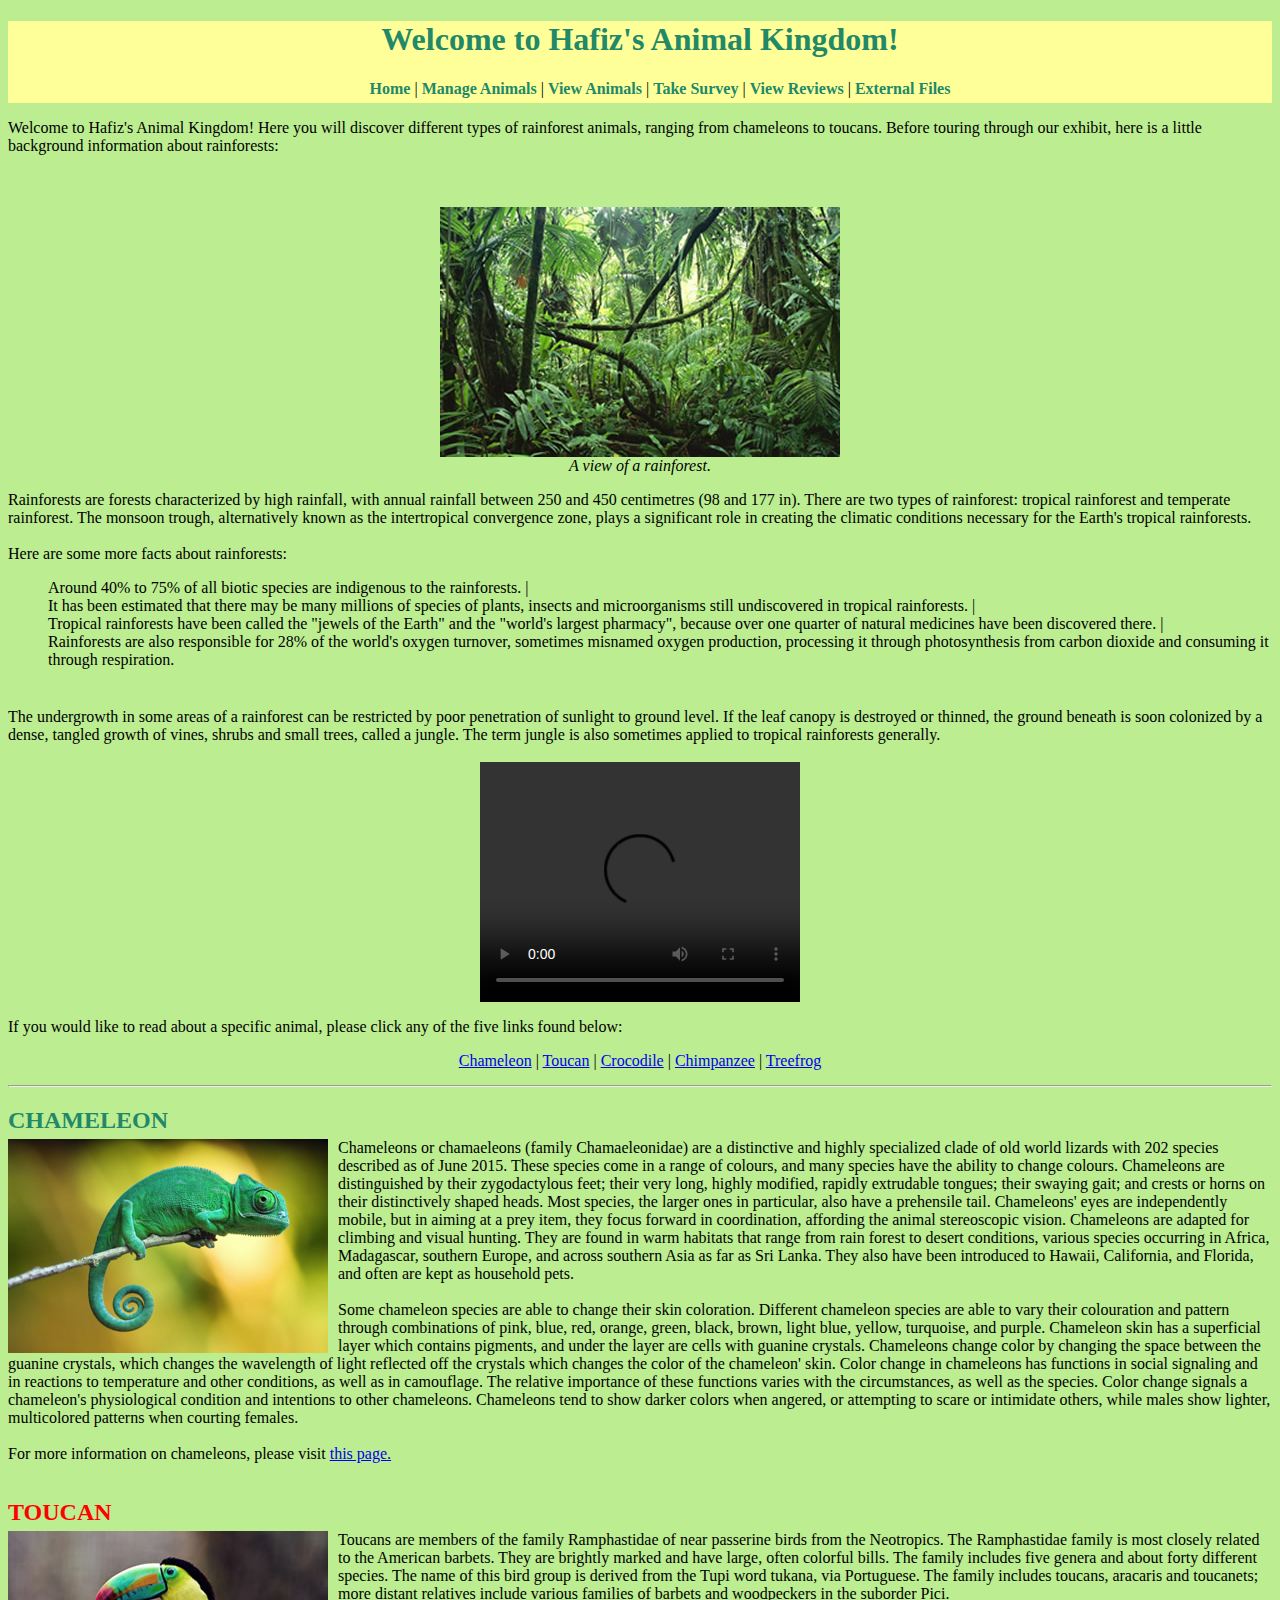
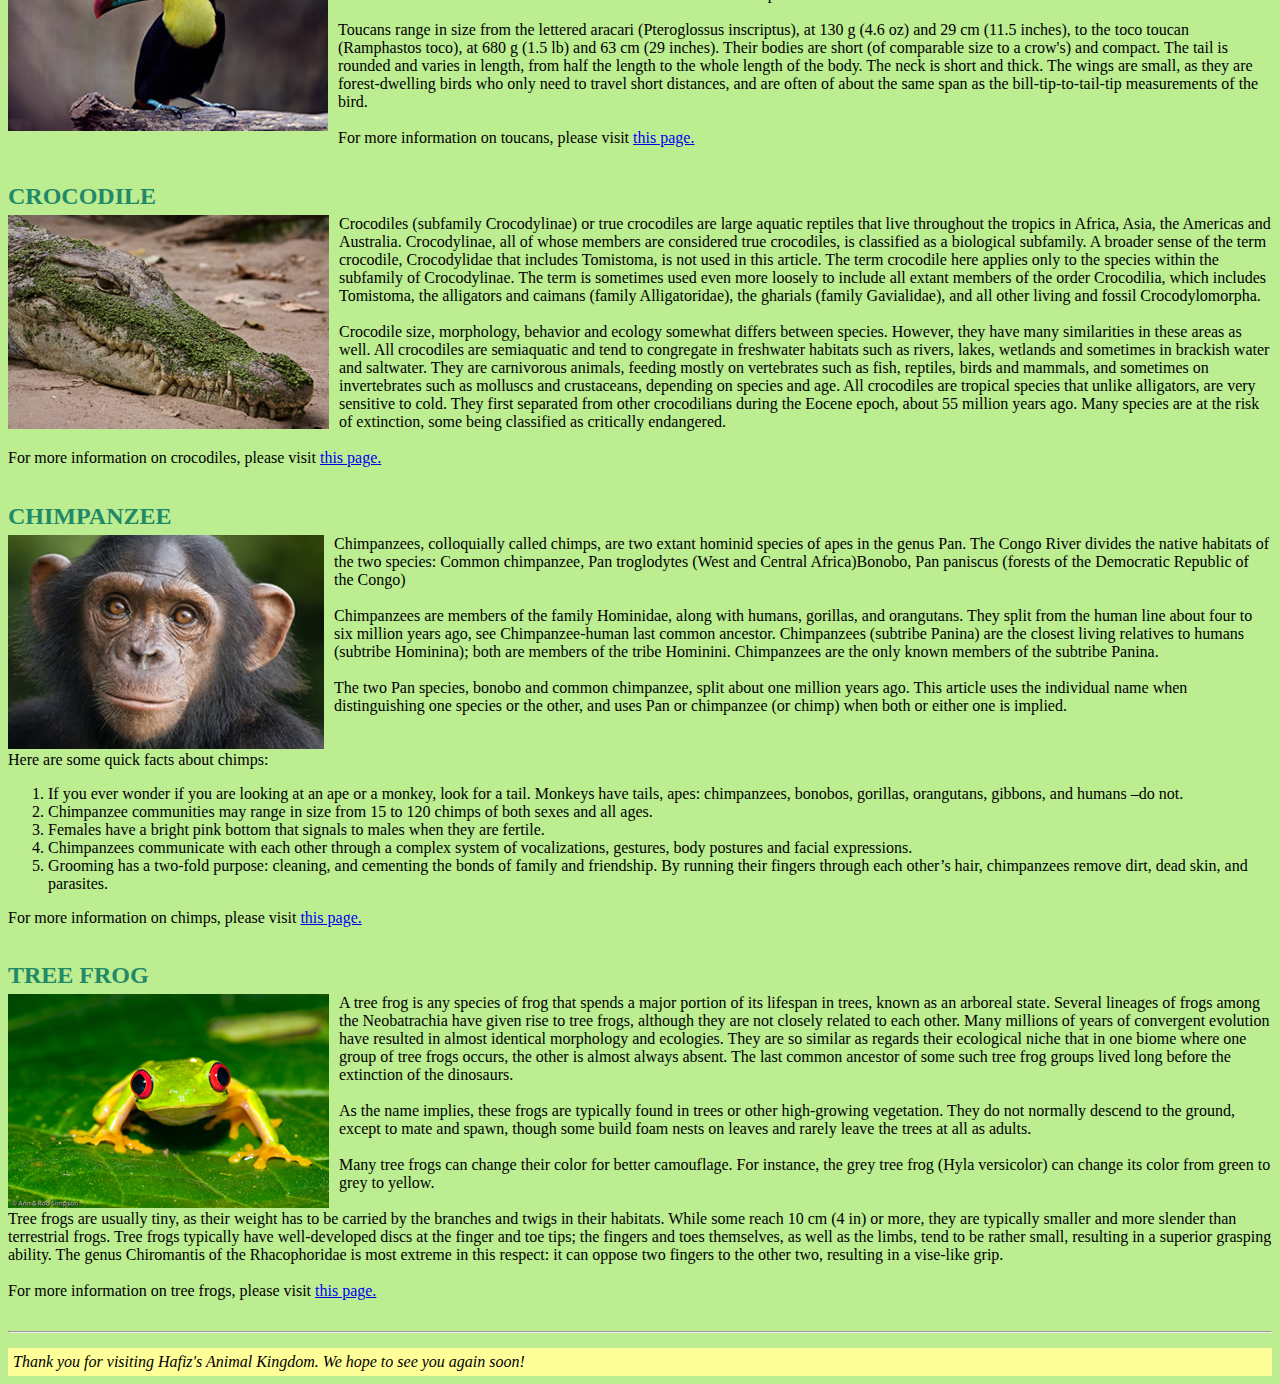
<file: index.html>
<!DOCTYPE HTML>
<html>

<head>
	<meta http-equiv="Content-Type" content="text/html; charset=UTF-8" />
	<link rel="stylesheet" type="text/css" href="style.css">
	<title>Hafiz's Animal Kingdom</title>

	<!-- THIS IS MY INTERNAL STYLESHEET!!! -->
	<style>
		h2 {
			color: #218868; /* OVERRIDES THE COLOR PROPERTY (RED) SPECIFIED IN THE EXTERNAL STYLE SHEET */
			text-transform: uppercase;
		}
	</style>
	<!-- END OF INTERNAL STYLE SHEET!!! -->

</head>

<body>

	<header>
		<h1>Welcome to Hafiz's Animal Kingdom!</h1>
		<ul class="main_nav">
			<li><a href="index.html">Home</a></li>
			<li><a href="manage.php">Manage Animals</a></li>
			<li><a href="view.php">View Animals</a></li>
			<li><a href="survey.php">Take Survey</a></li>
			<li><a href="reviews.php">View Reviews</a></li>
			<li><a href="files.html">External Files</a></li>
		</ul>
	</header>

	<div id="intro">
		<aside>
			Welcome to Hafiz's Animal Kingdom! Here you will discover different types of rainforest animals, ranging from chameleons to toucans. Before touring through our exhibit, here is a little background information about rainforests:
		</aside>
		<br /><br />

		<figure>
			<img src="images/rainforest.jpg">
			<figcaption>A view of a rainforest.</figcaption>
		</figure>

		Rainforests are forests characterized by high rainfall, with annual rainfall between 250 and 450 centimetres (98 and 177 in). There are two types of rainforest: tropical rainforest and temperate rainforest. The monsoon trough, alternatively known as the intertropical convergence zone, plays a significant role in creating the climatic conditions necessary for the Earth's tropical rainforests.<br /><br />

		Here are some more facts about rainforests:
		<ul>
			<li>Around 40% to 75% of all biotic species are indigenous to the rainforests.</li>
			<li>It has been estimated that there may be many millions of species of plants, insects and microorganisms still undiscovered in tropical rainforests.</li>
			<li>Tropical rainforests have been called the "jewels of the Earth" and the "world's largest pharmacy", because over one quarter of natural medicines have been discovered there.</li>
			<li>Rainforests are also responsible for 28% of the world's oxygen turnover, sometimes misnamed oxygen production, processing it through photosynthesis from carbon dioxide and consuming it through respiration.</li>
		</ul>
		<br />

		The undergrowth in some areas of a rainforest can be restricted by poor penetration of sunlight to ground level. If the leaf canopy is destroyed or thinned, the ground beneath is soon colonized by a dense, tangled growth of vines, shrubs and small trees, called a jungle. The term jungle is also sometimes applied to tropical rainforests generally.<br /><br />

		<video class="center" width="320" height="240" controls>
			<source src="https://www.youtube.com/embed/OS2VrgRFCzc" type="video/mp4"></source>
			Your browser does no support the video tag.
		</video>

		<p>
		If you would like to read about a specific animal, please click any of the five links found below:
		</p>

		<nav>
			<a href="#chameleon">Chameleon</a> |
			<a href="#toucan">Toucan</a> |
			<a href="#crocodile">Crocodile</a> |
			<a href="#chimpanzee">Chimpanzee</a> |
			<a href="#treefrog">Treefrog</a>
		</nav>
	</div>

	<hr />

	<article>
		<section id="chameleon">
			<p>
				<h2>Chameleon</h2>
				<img src="images/chameleon.jpg" width="320" height="214" align="left">
				Chameleons or chamaeleons (family Chamaeleonidae) are a distinctive and highly specialized clade of old world lizards with 202 species described as of June 2015. These species come in a range of colours, and many species have the ability to change colours. Chameleons are distinguished by their zygodactylous feet; their very long, highly modified, rapidly extrudable tongues; their swaying gait; and crests or horns on their distinctively shaped heads. Most species, the larger ones in particular, also have a prehensile tail. Chameleons' eyes are independently mobile, but in aiming at a prey item, they focus forward in coordination, affording the animal stereoscopic vision. Chameleons are adapted for climbing and visual hunting. They are found in warm habitats that range from rain forest to desert conditions, various species occurring in Africa, Madagascar, southern Europe, and across southern Asia as far as Sri Lanka. They also have been introduced to Hawaii, California, and Florida, and often are kept as household pets. <br /><br />

				Some chameleon species are able to change their skin coloration. Different chameleon species are able to vary their colouration and pattern through combinations of pink, blue, red, orange, green, black, brown, light blue, yellow, turquoise, and purple. Chameleon skin has a superficial layer which contains pigments, and under the layer are cells with guanine crystals. Chameleons change color by changing the space between the guanine crystals, which changes the wavelength of light reflected off the crystals which changes the color of the chameleon' skin. Color change in chameleons has functions in social signaling and in reactions to temperature and other conditions, as well as in camouflage. The relative importance of these functions varies with the circumstances, as well as the species. Color change signals a chameleon's physiological condition and intentions to other chameleons. Chameleons tend to show darker colors when angered, or attempting to scare or intimidate others, while males show lighter, multicolored patterns when courting females. 
				<br /><br />

				For more information on chameleons, please visit <a href="https://en.wikipedia.org/wiki/Chameleon" target="blank">this page.</a>
			</p>
		</section>

		<section id="toucan">
			<p>

				<!-- !!!!!!!!!!!THIS INLINE STYLE OVERRIDES THE INTERNAL STYLE COLOR PROPERTY!!!!!!!!!!!! -->
				<h2 style="color:red;">Toucan</h2>
				<!-- !!!!!!!!!!!END OF INLINE STYLE PORPERTY THAT OVERRIDE INTERNAL STYLE!!!!!!!!!!!! -->

				<img src="images/toucan.jpg" width="320" height="200" align="left">
				Toucans are members of the family Ramphastidae of near passerine birds from the Neotropics. The Ramphastidae family is most closely related to the American barbets. They are brightly marked and have large, often colorful bills. The family includes five genera and about forty different species. The name of this bird group is derived from the Tupi word tukana, via Portuguese. The family includes toucans, aracaris and toucanets; more distant relatives include various families of barbets and woodpeckers in the suborder Pici.
				<br /><br />
				Toucans range in size from the lettered aracari (Pteroglossus inscriptus), at 130 g (4.6 oz) and 29 cm (11.5 inches), to the toco toucan (Ramphastos toco), at 680 g (1.5 lb) and 63 cm (29 inches). Their bodies are short (of comparable size to a crow's) and compact. The tail is rounded and varies in length, from half the length to the whole length of the body. The neck is short and thick. The wings are small, as they are forest-dwelling birds who only need to travel short distances, and are often of about the same span as the bill-tip-to-tail-tip measurements of the bird.<br /><br />

				For more information on toucans, please visit <a href="https://en.wikipedia.org/wiki/Toucan" target="blank">this page.</a>
			</p>
		</section>

		<section id="crocodile">
			<p>
				<h2>Crocodile</h2>
				<img src="images/crocodile.jpg" width="321" height="214" align="left">
				Crocodiles (subfamily Crocodylinae) or true crocodiles are large aquatic reptiles that live throughout the tropics in Africa, Asia, the Americas and Australia. Crocodylinae, all of whose members are considered true crocodiles, is classified as a biological subfamily. A broader sense of the term crocodile, Crocodylidae that includes Tomistoma, is not used in this article. The term crocodile here applies only to the species within the subfamily of Crocodylinae. The term is sometimes used even more loosely to include all extant members of the order Crocodilia, which includes Tomistoma, the alligators and caimans (family Alligatoridae), the gharials (family Gavialidae), and all other living and fossil Crocodylomorpha. <br /><br />

				Crocodile size, morphology, behavior and ecology somewhat differs between species. However, they have many similarities in these areas as well. All crocodiles are semiaquatic and tend to congregate in freshwater habitats such as rivers, lakes, wetlands and sometimes in brackish water and saltwater. They are carnivorous animals, feeding mostly on vertebrates such as fish, reptiles, birds and mammals, and sometimes on invertebrates such as molluscs and crustaceans, depending on species and age. All crocodiles are tropical species that unlike alligators, are very sensitive to cold. They first separated from other crocodilians during the Eocene epoch, about 55 million years ago. Many species are at the risk of extinction, some being classified as critically endangered.<br /><br />

				For more information on crocodiles, please visit <a href="https://en.wikipedia.org/wiki/Crocodile" target="blank">this page.</a>
			</p>
		</section>

		<section id="chimpanzee">
			<p>
				<h2>Chimpanzee</h2>
				<img src="images/chimp.jpg" width="316" height="214" align="left">
				Chimpanzees, colloquially called chimps, are two extant hominid species of apes in the genus Pan. The Congo River divides the native habitats of the two species: Common chimpanzee, Pan troglodytes (West and Central Africa)Bonobo, Pan paniscus (forests of the Democratic Republic of the Congo)
				<br /> <br />
				Chimpanzees are members of the family Hominidae, along with humans, gorillas, and orangutans. They split from the human line about four to six million years ago, see Chimpanzee-human last common ancestor. Chimpanzees (subtribe Panina) are the closest living relatives to humans (subtribe Hominina); both are members of the tribe Hominini. Chimpanzees are the only known members of the subtribe Panina.
				<br /><br />
				The two Pan species, bonobo and common chimpanzee, split about one million years ago. This article uses the individual name when distinguishing one species or the other, and uses Pan or chimpanzee (or chimp) when both or either one is implied.
				<br /><br /><br />
				Here are some quick facts about chimps:
				<ol>
					<li>If you ever wonder if you are looking at an ape or a monkey, look for a tail. Monkeys have tails, apes: chimpanzees, bonobos, gorillas, orangutans, gibbons, and humans –do not.</li>
					<li>Chimpanzee communities may range in size from 15 to 120 chimps of both sexes and all ages.</li>
					<li>Females have a bright pink bottom that signals to males when they are fertile.</li>
					<li>Chimpanzees communicate with each other through a complex system of vocalizations, gestures, body postures and facial expressions.</li>
					<li>Grooming has a two-fold purpose: cleaning, and cementing the bonds of family and friendship. By running their fingers through each other’s hair, chimpanzees remove dirt, dead skin, and parasites.</li>
				</ol>

				For more information on chimps, please visit <a href="https://en.wikipedia.org/wiki/Chimpanzee" target="blank">this page.</a>
			</p>
		</section>

		<section id="treefrog">
			<p>
				<h2>Tree frog</h2>
				<img src="images/treefrog.jpg" width="321" height="214" align="left">
				A tree frog is any species of frog that spends a major portion of its lifespan in trees, known as an arboreal state. Several lineages of frogs among the Neobatrachia have given rise to tree frogs, although they are not closely related to each other. Many millions of years of convergent evolution have resulted in almost identical morphology and ecologies. They are so similar as regards their ecological niche that in one biome where one group of tree frogs occurs, the other is almost always absent. The last common ancestor of some such tree frog groups lived long before the extinction of the dinosaurs.<br /><br />

				As the name implies, these frogs are typically found in trees or other high-growing vegetation. They do not normally descend to the ground, except to mate and spawn, though some build foam nests on leaves and rarely leave the trees at all as adults.<br /><br />

				Many tree frogs can change their color for better camouflage. For instance, the grey tree frog (Hyla versicolor) can change its color from green to grey to yellow.<br /><br />

				Tree frogs are usually tiny, as their weight has to be carried by the branches and twigs in their habitats. While some reach 10 cm (4 in) or more, they are typically smaller and more slender than terrestrial frogs. Tree frogs typically have well-developed discs at the finger and toe tips; the fingers and toes themselves, as well as the limbs, tend to be rather small, resulting in a superior grasping ability. The genus Chiromantis of the Rhacophoridae is most extreme in this respect: it can oppose two fingers to the other two, resulting in a vise-like grip.<br /><br />

				For more information on tree frogs, please visit <a href="https://en.wikipedia.org/wiki/Tree_frog" target="blank">this page.</a>
			</p>
		</section>
	</article>

	<hr />

	<footer>
		Thank you for visiting Hafiz's Animal Kingdom. We hope to see you again soon!
	</footer>

</body>

</html>
</file>
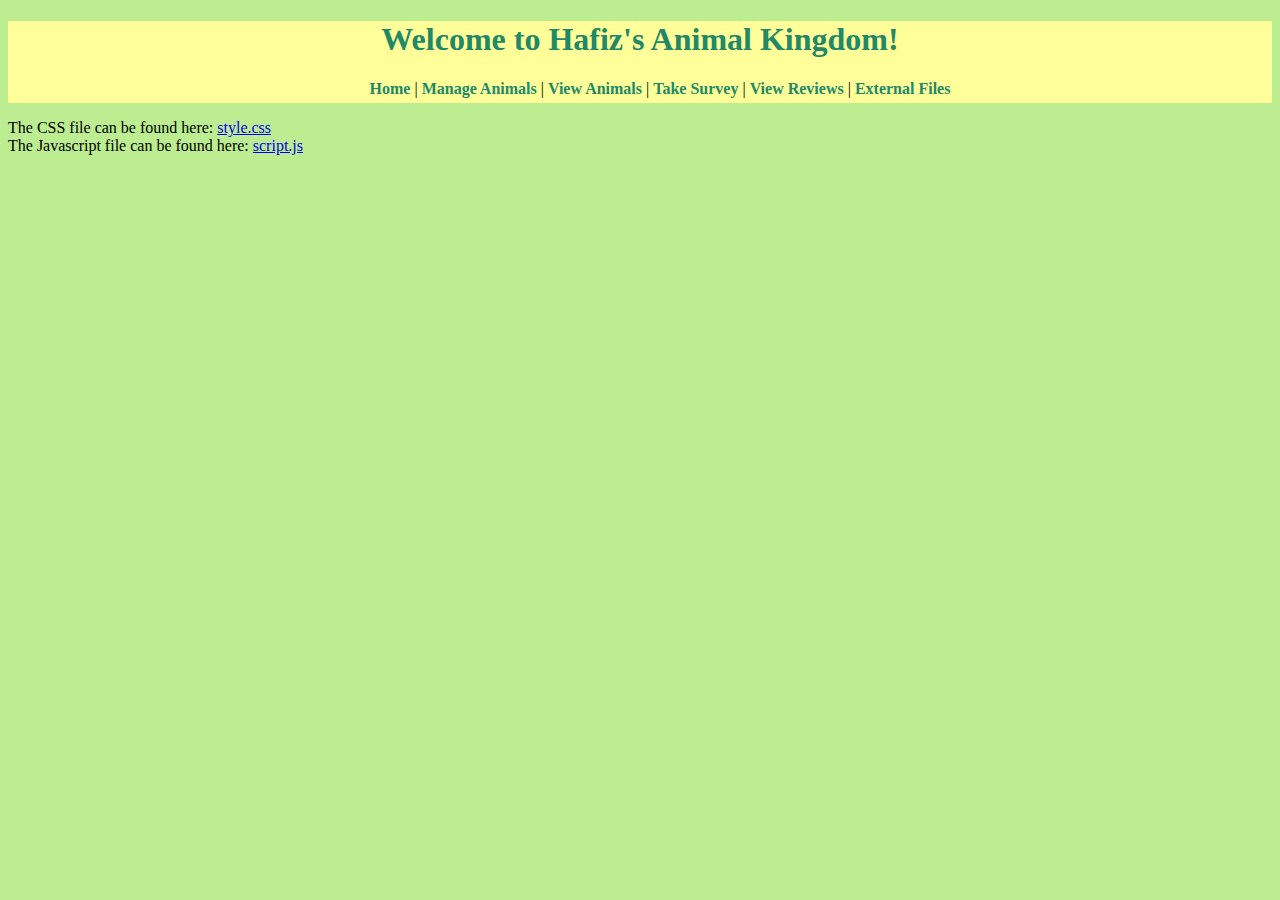
<file: files.html>
<!DOCTYPE HTML>
<html>

<head>
	<meta http-equiv="Content-Type" content="text/html; charset=UTF-8" />
	<link rel="stylesheet" type="text/css" href="style.css">
	<title>Hafiz's Animal Kingdom</title>

	<!-- THIS IS MY INTERNAL STYLESHEET!!! -->
	<style>
		h2 {
			color: #218868; /* OVERRIDES THE COLOR PROPERTY (RED) SPECIFIED IN THE EXTERNAL STYLE SHEET */
			text-transform: uppercase;
		}
	</style>
	<!-- END OF INTERNAL STYLE SHEET!!! -->

</head>

<body>

	<header>
		<h1>Welcome to Hafiz's Animal Kingdom!</h1>
		<ul class="main_nav">
			<li><a href="index.html">Home</a></li>
			<li><a href="manage.php">Manage Animals</a></li>
			<li><a href="view.php">View Animals</a></li>
			<li><a href="survey.php">Take Survey</a></li>
			<li><a href="reviews.php">View Reviews</a></li>
			<li><a href="files.html">External Files</a></li>
		</ul>
	</header>

	The CSS file can be found here: <a href="style.css">style.css</a><br />
	The Javascript file can be found here: <a href="script.js">script.js</a>

</body>

</html>
</file>
<file: style.css>
body {
	background-color: #BCED91;
	font-family: verdana;
}

header, footer {
	background-color: #ffff99;
}

h1, nav, ul.main_nav {
	text-align: center;
}

header h1 {
	color: #218868;
}

h2 {
	color: red;
	margin-bottom: 5px;
}

ul {
	padding-bottom: 5px;
}

ul li {
	display: inline-block;

}

ul li a {
	color: #218868;
	font-weight: bold;
	text-decoration: none;
}

ul li:after {
	content: " | ";
}

ul li:last-child:after {
	content: "";
}

a:hover {
	background-color: yellow;
	color: green;
}

.center {
	margin-left: auto;
	margin-right: auto;
	display: block;
}

div.centered {
    height: 10em;
    position: relative;
    margin: 0;
    position: absolute;
    top: 35%;
    left: 50%;
    margin-right: -50%;
    transform: translate(-50%, -50%); 
}

label { 
	display: inline-block; 
	width: 75px; 
	text-align: left;
}

hr {
	margin-top: 15px;
	margin-bottom: 15px;
}

img {
	margin-right: 10px;
}

figure img {
	display: block;
	margin-left: auto;
	margin-right: auto;
}

figcaption {
	text-align: center;
	font-style: italic;
}

p {
	clear: left;
}

footer {
	font-style: italic;
	padding: 5px;
}
</file>
